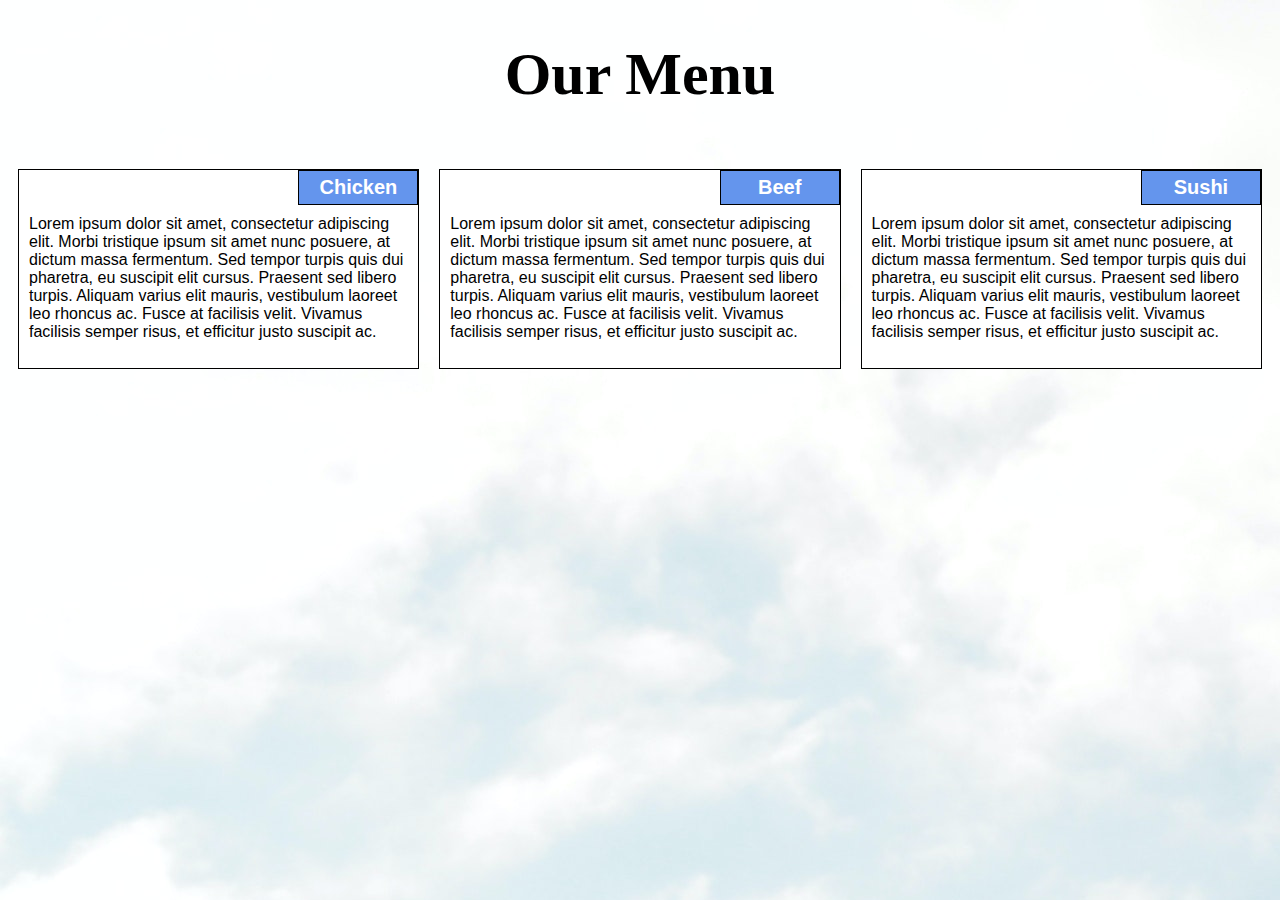
<file: Module_2/index.html>
<!DOCTYPE html>
<html>
<head>
	<meta charset="utf-8">

	<meta name="viewport" content="width=device-width, initial-scale=1">

	<link rel="stylesheet" type="text/css" href="css/styles.css">
	<title>Module 2 Solution</title>
</head>
<body>
	<h1>Our Menu</h1>
	<div class="row">
	<div class="container col-lg-4 col-md-6 col-sm-12">
		<section>
		<div id="chicken">
			Chicken
		</div>
		<p>
			Lorem ipsum dolor sit amet, consectetur adipiscing elit. Morbi tristique ipsum sit amet nunc posuere, at dictum massa fermentum. Sed tempor turpis quis dui pharetra, eu suscipit elit cursus. Praesent sed libero turpis. Aliquam varius elit mauris, vestibulum laoreet leo rhoncus ac. Fusce at facilisis velit. Vivamus facilisis semper risus, et efficitur justo suscipit ac. 
		</p>
		</section>
	</div>
	<div class="container col-lg-4 col-md-6 col-sm-12">
		<section>
		<div id="beef">
			Beef
		</div>
		<p>
			Lorem ipsum dolor sit amet, consectetur adipiscing elit. Morbi tristique ipsum sit amet nunc posuere, at dictum massa fermentum. Sed tempor turpis quis dui pharetra, eu suscipit elit cursus. Praesent sed libero turpis. Aliquam varius elit mauris, vestibulum laoreet leo rhoncus ac. Fusce at facilisis velit. Vivamus facilisis semper risus, et efficitur justo suscipit ac. 
		</p>
		</section>
	</div>
	<div class="container col-lg-4 col-md-12 col-sm-12">
		<section>
		<div id="sushi">
			Sushi
		</div>
		<p>
			Lorem ipsum dolor sit amet, consectetur adipiscing elit. Morbi tristique ipsum sit amet nunc posuere, at dictum massa fermentum. Sed tempor turpis quis dui pharetra, eu suscipit elit cursus. Praesent sed libero turpis. Aliquam varius elit mauris, vestibulum laoreet leo rhoncus ac. Fusce at facilisis velit. Vivamus facilisis semper risus, et efficitur justo suscipit ac. 
		</p>
		</section>
	</div>
	</div>
</body>
</html>
</file>
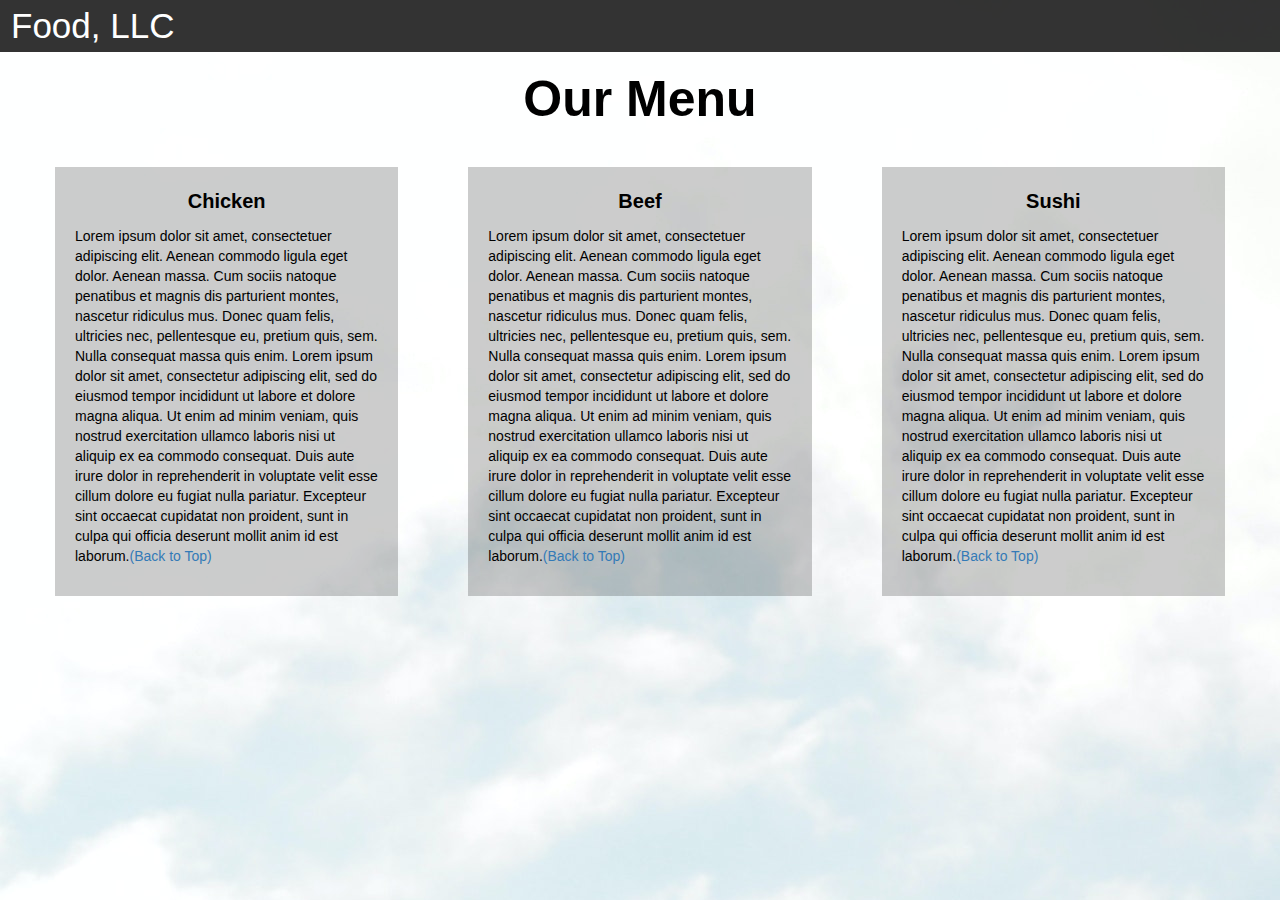
<file: Module_3/index.html>
<!DOCTYPE html>
<html>
<head>

<title>Module 3</title>

  <meta name="viewport" content="width=device-width, initial-scale=1">
  <link rel="stylesheet" href="https://maxcdn.bootstrapcdn.com/bootstrap/3.3.7/css/bootstrap.min.css">
  <script src="https://ajax.googleapis.com/ajax/libs/jquery/3.3.1/jquery.min.js"></script>
  <script src="https://maxcdn.bootstrapcdn.com/bootstrap/3.3.7/js/bootstrap.min.js"></script>

</head>

<meta name="viewport" content="width=device-width, initial-scale=1">
<link rel="stylesheet" type="text/css" href="style1.css">



<body>


<nav class="navbar" id="top">
  <div class="container-fluid">

    <div class="navbar-header">
      <button type="button" class="navbar-toggle" data-toggle="collapse" data-target="#myNavbar">
        <span class="icon-bar"></span>
        <span class="icon-bar"></span>
        <span class="icon-bar"></span> 
      </button>
      <a class="navbar-brand" href="#">Food, LLC</a>
    </div>

    <div class="collapse" id="myNavbar">
      <ul class="nav navbar-nav visible-xs">
        <li><a class="menu-item" href="#">Chicken</a></li>
        <li><a class="menu-item" href="#">Beef</a></li> 
        <li><a class="menu-item" href="#">Sushi</a></li> 
      </ul>
    </div>

  </div>
</nav>

<h1 class="main-title">Our Menu</h1>



<div class="row">

  <div class="col-lg-4 col-md-6 col-sm-12">
    <div class="content-box">
      <p class="item-name">Chicken</p>
      <p>Lorem ipsum dolor sit amet, consectetuer adipiscing elit. Aenean commodo ligula eget dolor. Aenean massa. Cum sociis natoque penatibus et magnis dis parturient montes, nascetur ridiculus mus. Donec quam felis, ultricies nec, pellentesque eu, pretium quis, sem. Nulla consequat massa quis enim. Lorem ipsum dolor sit amet, consectetur adipiscing elit, sed do eiusmod tempor incididunt ut labore et dolore magna aliqua. Ut enim ad minim veniam, quis nostrud exercitation ullamco laboris nisi ut aliquip ex ea commodo consequat. Duis aute irure dolor in reprehenderit in voluptate velit esse cillum dolore eu fugiat nulla pariatur. Excepteur sint occaecat cupidatat non proident, sunt in culpa qui officia deserunt mollit anim id est laborum.<a href="#top">(Back to Top)</a></p>
    </div>
  </div>

  <div class="col-lg-4 col-md-6 col-sm-12">
    <div class="content-box">
      <p class="item-name">Beef</p>
      <p>Lorem ipsum dolor sit amet, consectetuer adipiscing elit. Aenean commodo ligula eget dolor. Aenean massa. Cum sociis natoque penatibus et magnis dis parturient montes, nascetur ridiculus mus. Donec quam felis, ultricies nec, pellentesque eu, pretium quis, sem. Nulla consequat massa quis enim. Lorem ipsum dolor sit amet, consectetur adipiscing elit, sed do eiusmod tempor incididunt ut labore et dolore magna aliqua. Ut enim ad minim veniam, quis nostrud exercitation ullamco laboris nisi ut aliquip ex ea commodo consequat. Duis aute irure dolor in reprehenderit in voluptate velit esse cillum dolore eu fugiat nulla pariatur. Excepteur sint occaecat cupidatat non proident, sunt in culpa qui officia deserunt mollit anim id est laborum.<a href="#top">(Back to Top)</a></p>
    </div>
  </div>


  <div class="col-lg-4 col-md-12 col-sm-12">
    <div class="content-box">
      <p class="item-name">Sushi</p>
      <p>Lorem ipsum dolor sit amet, consectetuer adipiscing elit. Aenean commodo ligula eget dolor. Aenean massa. Cum sociis natoque penatibus et magnis dis parturient montes, nascetur ridiculus mus. Donec quam felis, ultricies nec, pellentesque eu, pretium quis, sem. Nulla consequat massa quis enim. Lorem ipsum dolor sit amet, consectetur adipiscing elit, sed do eiusmod tempor incididunt ut labore et dolore magna aliqua. Ut enim ad minim veniam, quis nostrud exercitation ullamco laboris nisi ut aliquip ex ea commodo consequat. Duis aute irure dolor in reprehenderit in voluptate velit esse cillum dolore eu fugiat nulla pariatur. Excepteur sint occaecat cupidatat non proident, sunt in culpa qui officia deserunt mollit anim id est laborum.<a href="#top">(Back to Top)</a></p>
    </div>
  </div>

</div>


</body>
</html>
</file>
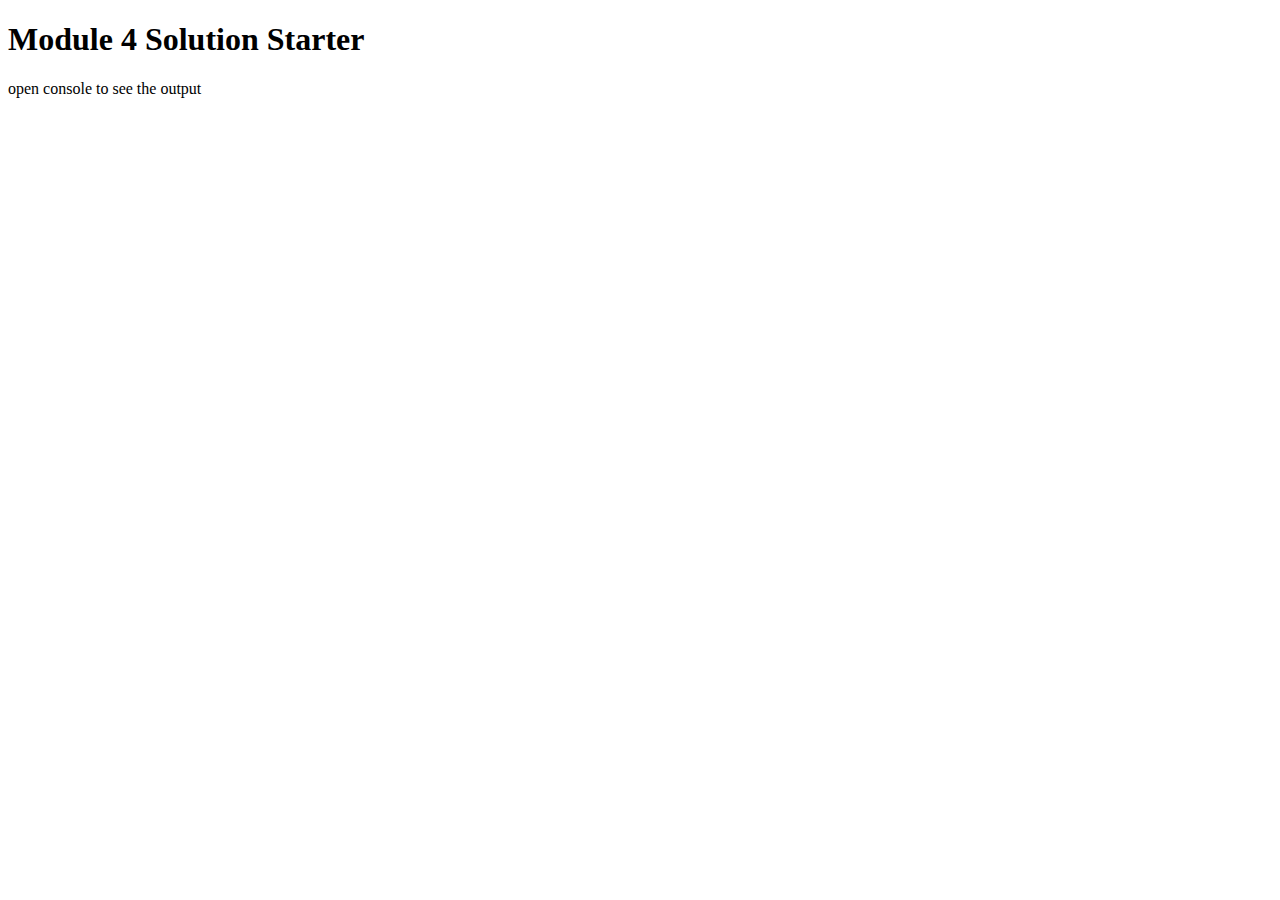
<file: Module_4/index.html>
<!DOCTYPE html>
<html>
<head>
  <meta charset="utf-8">
  <title>Module 4 Solution Starter</title>
  <script src="SpeakHello.js"></script>
  <script src="SpeakGoodBye.js"></script>
  <script src="script.js"></script>
</head>
<body>
  <h1>Module 4 Solution Starter</h1>
  <p>open console to see the output</p>
</body>
</html>
</file>
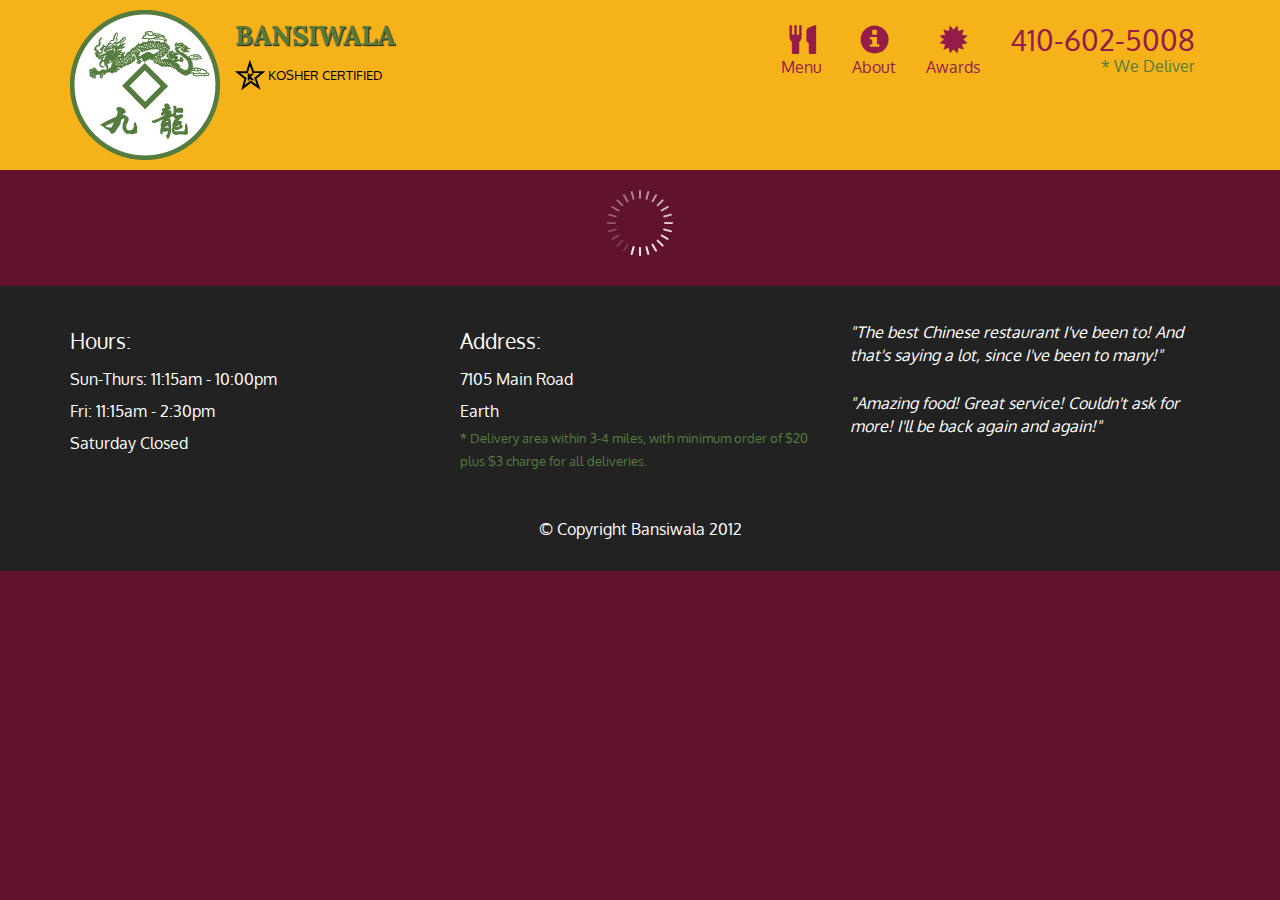
<file: Module_5/index.html>
<!doctype html>
<html lang="en">
  <head>
    <meta charset="utf-8">
    <meta http-equiv="X-UA-Compatible" content="IE=edge">
    <meta name="viewport" content="width=device-width, initial-scale=1">
    <title>David Chu's China Bistro</title>
    <link rel="stylesheet" href="css/bootstrap.min.css">
    <link rel="stylesheet" href="css/styles.css">
    <link href='https://fonts.googleapis.com/css?family=Oxygen:400,300,700' rel='stylesheet' type='text/css'>
    <link href='https://fonts.googleapis.com/css?family=Lora' rel='stylesheet' type='text/css'>
  </head>
<body>
  <header>
    <nav id="header-nav" class="navbar navbar-default">
      <div class="container">
        <div class="navbar-header">
          <a href="index.html" class="pull-left visible-md visible-lg">
            <div id="logo-img" alt="Logo image"></div>
          </a>

          <div class="navbar-brand">
            <a href="index.html"><h1>Bansiwala</h1></a>
            <p>
              <img src="images/star-k-logo.png" alt="Kosher certification">
              <span>Kosher Certified</span>
            </p>
          </div>

          <button id="navbarToggle" type="button" class="navbar-toggle collapsed" data-toggle="collapse" data-target="#collapsable-nav" aria-expanded="false">
            <span class="sr-only">Toggle navigation</span>
            <span class="icon-bar"></span>
            <span class="icon-bar"></span>
            <span class="icon-bar"></span>
          </button>
        </div>
        
        <div id="collapsable-nav" class="collapse navbar-collapse">
           <ul id="nav-list" class="nav navbar-nav navbar-right">
            <li id="navHomeButton" class="visible-xs active">
              <a href="index.html">
                <span class="glyphicon glyphicon-home"></span> Home</a>
            </li>
            <li id="navMenuButton">
              <a href="#" onclick="$dc.loadMenuCategories();">
                <span class="glyphicon glyphicon-cutlery"></span><br class="hidden-xs"> Menu</a>
            </li>
            <li>
              <a href="#">
                <span class="glyphicon glyphicon-info-sign"></span><br class="hidden-xs"> About</a>
            </li>
            <li>
              <a href="#">
                <span class="glyphicon glyphicon-certificate"></span><br class="hidden-xs"> Awards</a>
            </li>
            <li id="phone" class="hidden-xs">
              <a href="tel:410-602-5008">
                <span>410-602-5008</span></a><div>* We Deliver</div>
            </li>
          </ul><!-- #nav-list -->
        </div><!-- .collapse .navbar-collapse -->
      </div><!-- .container -->
    </nav><!-- #header-nav -->
  </header>

  <div id="call-btn" class="visible-xs">
    <a class="btn" href="tel:410-602-5008">
    <span class="glyphicon glyphicon-earphone"></span>
    410-602-5008
    </a>
  </div>
  <div id="xs-deliver" class="text-center visible-xs">* We Deliver</div>

  <div id="main-content" class="container"></div>

  <footer class="panel-footer">
    <div class="container">
      <div class="row">
        <section id="hours" class="col-sm-4">
          <span>Hours:</span><br>
          Sun-Thurs: 11:15am - 10:00pm<br>
          Fri: 11:15am - 2:30pm<br>
          Saturday Closed
          <hr class="visible-xs">
        </section>
        <section id="address" class="col-sm-4">
          <span>Address:</span><br>
          7105 Main Road<br>
          Earth
                    <p>* Delivery area within 3-4 miles, with minimum order of $20 plus $3 charge for all deliveries.</p>
          <hr class="visible-xs">
        </section>
        <section id="testimonials" class="col-sm-4">
          <p>"The best Chinese restaurant I've been to! And that's saying a lot, since I've been to many!"</p>
          <p>"Amazing food! Great service! Couldn't ask for more! I'll be back again and again!"</p>
        </section>
      </div>
      <div class="text-center">&copy; Copyright Bansiwala 2012</div>
    </div>
  </footer>

  <!-- jQuery (Bootstrap JS plugins depend on it) -->
  <script src="js/jquery-2.1.4.min.js"></script>
  <script src="js/bootstrap.min.js"></script>
  <script src="js/ajax-utils.js"></script>
  <script src="js/script.js"></script>
</body>
</html>
</file>
<file: Module_2/css/styles.css>
/* Base Styles */

* {
	box-sizing: border-box;
}

h1 {
	font-family: Brushstroke, fantasy;
	color: #000000;
	text-align: center;
  font-size: 60px;
}

body {
	background-image: url("background.jpg");
	background-color: #000000;

}

p {
	padding: 10px;
	margin: 0;
}

.container {
	border: none;
	margin-left: auto;
	margin-right: auto;
	margin-top: 10px;
	margin-bottom: 10px;
	padding: 10px;
}

section {
	border:	1px solid black;
	background-color: #ffffff;
	width: 100%;
	height: 200px;
	font-family: Helvetica;
	color: black;
	position: relative;
	overflow: auto;
}

#chicken {
	border: 1px solid black;
	text-align: center;
	width: 30%;
	margin-left: 70%;
	font-family: Georgia,sans-serif;
	font-weight: bold;
	font-size: 125%;
	margin-bottom: 0;
	margin-top: 0;
	padding: 5px;
	background-color: #6495ED;
  color: white;
}

#beef {
	border: 1px solid black;
	text-align: center;
	width: 30%;
	margin-left: 70%;
	font-family: Georgia,sans-serif;
	font-weight: bold;
	font-size: 125%;
	margin-bottom: 0;
	margin-top: 0;
	padding: 5px;
	background-color: #6495ED;
  color: white;
}

#sushi {
	border: 1px solid black;
	text-align: center;
	width: 30%;
	margin-left: 70%;
	font-family: Georgia,sans-serif;
	font-weight: bold;
	font-size: 125%;
	margin-bottom: 0;
	margin-top: 0;
	background-color: #6495ED;
	color: white;
	padding: 5px;
}

.row {
	width: 100%;
}

/* Desktop view */

@media (min-width: 992px) {
  .col-lg-1, .col-lg-2, .col-lg-3, .col-lg-4, .col-lg-5, .col-lg-6, .col-lg-7, .col-lg-8, .col-lg-9, .col-lg-10, .col-lg-11, .col-lg-12 {
    float: left;
  }

  .col-lg-1 {
    width: 8.33%;
  }
  .col-lg-2 {
    width: 16.66%;
  }
  .col-lg-3 {
    width: 25%;
  }
  .col-lg-4 {
    width: 33.33%;
  }
  .col-lg-5 {
    width: 41.66%;
  }
  .col-lg-6 {
    width: 50%;
  }
  .col-lg-7 {
    width: 58.33%;
  }
  .col-lg-8 {
    width: 66.66%;
  }
  .col-lg-9 {
    width: 74.99%;
  }
  .col-lg-10 {
    width: 83.33%;
  }
  .col-lg-11 {
    width: 91.66%;
  }
  .col-lg-12 {
    width: 100%;
  }

}

/* Tablet view */

@media (min-width: 768px) and (max-width: 991px) {
  .col-md-1, .col-md-2, .col-md-3, .col-md-4, .col-md-5, .col-md-6, .col-md-7, .col-md-8, .col-md-9, .col-md-10, .col-md-11, .col-md-12 {
    float: left;
  }

  .col-md-1 {
    width: 8.33%;
  }
  .col-md-2 {
    width: 16.66%;
  }
  .col-md-3 {
    width: 25%;
  }
  .col-md-4 {
    width: 33.33%;
  }
  .col-md-5 {
    width: 41.66%;
  }
  .col-md-6 {
    width: 50%;
  }
  .col-md-7 {
    width: 58.33%;
  }
  .col-md-8 {
    width: 66.66%;
  }
  .col-md-9 {
    width: 74.99%;
  }
  .col-md-10 {
    width: 83.33%;
  }
  .col-md-11 {
    width: 91.66%;
  }
  .col-md-12 {
    width: 100%;
  }
}

/* Mobile view */

@media (max-width: 768px) {
  .col-sm-1, .col-sm-2, .col-sm-3, .col-sm-4, .col-sm-5, .col-sm-6, .col-sm-7, .col-sm-8, .col-sm-9, .col-sm-10, .col-sm-11, .col-sm-12 {
 	float: left;
  }

  .col-sm-1 {
    width: 8.33%;
  }
  .col-sm-2 {
    width: 16.66%;
  }
  .col-sm-3 {
    width: 25%;
  }
  .col-sm-4 {
    width: 33.33%;
  }
  .col-sm-5 {
    width: 41.66%;
  }
  .col-sm-6 {
    width: 50%;
  }
  .col-sm-7 {
    width: 58.33%;
  }
  .col-sm-8 {
    width: 66.66%;
  }
  .col-sm-9 {
    width: 74.99%;
  }
  .col-sm-10 {
    width: 83.33%;
  }
  .col-sm-11 {
    width: 91.66%;
  }
  .col-sm-12 {
    width: 100%;
  }
}
</file>
<file: Module_3/style1.css>
.container-fluid{
	margin: 0;
	padding: 0;
}

.navbar{
	border-radius: 0px;
	background-color: rgba(0,0,0,0.8);
}
body {
	background-image: url("background.jpg");
	background-color: #000000;

}

.navbar-brand{
  font-size: 35px;
  color: white;
  padding-left: 25px;
}

.navbar-brand:hover{
	color: white;
}

.nav{
	margin: 0;
	padding: 0;
}

.navbar-nav{
  font-size: 25px;
  text-align: center;
  margin: 0;
  padding: 0;
}

.navbar-toggle{
	border: 2px solid white;
	margin-right: 25px;
}

.icon-bar{
	background-color: white;
}


.main-title{
  margin-bottom: 15px;
  text-align: center;
  color: #000000;
  font-size: 50px;
  font-family: "Comic Sans MS", cursive, sans-serif;
  font-weight: bold;
}

li{
	box-sizing: border-box;
	width: 100%;
}

.menu-item{
	padding: 0;
	margin: 0;
	width: 100%;
	background-color: white;
	border-bottom: 1px solid black;
	color: black;
	display: block;
}

.menu-item:hover{
	background-color: rgba(0,0,0,0.9);
	color: rgba(0,0,0,0.4);
}



.row{
	margin: 20px;
}

.content-box{
	margin: 20px;
	width: auto;
	height: auto;
	color: black;
	background-color: rgba(0,0,0,0.2);
	font-family: "Comic Sans MS", cursive, sans-serif;
	padding: 20px;
}

.item-name{
	text-align: center;
	font-size: 20px;
	font-weight: bold;
}

#top{

}
</file>
<file: Module_5/css/styles.css>
body {
  font-size: 16px;
  color: #fff;
  background-color: #61122f;
  font-family: 'Oxygen', sans-serif;
}

/** HEADER **/
#header-nav {
  background-color: #f6b319;
  border-radius: 0;
  border: 0;
}

#logo-img {
  background: url('../images/restaurant-logo_large.png') no-repeat;
  width: 150px;
  height: 150px;
  margin: 10px 15px 10px 0;
}

.navbar-brand {
  padding-top: 25px;
}
.navbar-brand h1 { /* Restaurant name */
  font-family: 'Lora', serif;
  color: #557c3e;
  font-size: 1.5em;
  text-transform: uppercase;
  font-weight: bold;
  text-shadow: 1px 1px 1px #222;
  margin-top: 0;
  margin-bottom: 0;
  line-height: .75;
}
.navbar-brand a:hover, .navbar-brand a:focus {
  text-decoration: none;
}
.navbar-brand p { /* Kosher cert */
  color: #000;
  text-transform: uppercase;
  font-size: .7em;
  margin-top: 15px;
}
.navbar-brand p span { /* Star-K */
  vertical-align: middle;
}

#nav-list {
  margin-top: 10px;
}
#nav-list a {
  color: #951C49;
  text-align: center;
}
#nav-list a:hover {
  background: #E7E7E7;
}
#nav-list a span {
  font-size: 1.8em;
}

#phone {
  margin-top: 5px;
}
#phone a { /* Phone number */
  text-align: right;
  padding-bottom: 0;
}
#phone div { /* We Deliver */
  color: #557c3e;
  text-align: right;
  padding-right: 15px;
}

.navbar-header button.navbar-toggle, .navbar-header .icon-bar {
  border: 1px solid #61122f;
}
.navbar-header button.navbar-toggle {
  clear: both;
  margin-top: -30px;
}
/* END HEADER */

/* FOOTER */
.panel-footer {
  margin-top: 30px;
  padding-top: 35px;
  padding-bottom: 30px;
  background-color: #222;
  border-top: 0;
}
.panel-footer div.row {
  margin-bottom: 35px;
}
#hours, #address {
  line-height: 2;
}
#hours > span, #address > span {
  font-size: 1.3em;
}
#address p {
  color: #557c3e;
  font-size: .8em;
  line-height: 1.8;
}
#testimonials {
  font-style: italic;
}
#testimonials p:nth-child(2) {
  margin-top: 25px;
}
/* END FOOTER */



/* HOME PAGE */
.container .jumbotron {
  box-shadow: 0 0 50px #3F0C1F;
  border: 2px solid #3F0C1F;
}

#menu-tile, #specials-tile, #map-tile {
  height: 250px;
  width: 100%;
  margin-bottom: 15px;
  position: relative;
  border: 2px solid #3F0C1F;
  overflow: hidden;
}
#menu-tile:hover, #specials-tile:hover, #map-tile:hover {
  box-shadow: 0 1px 5px 1px #cccccc;
}
#menu-tile {
  background: url('../images/menu-tile.jpg') no-repeat;
  background-position: center;
}
#specials-tile {
  background: url('../images/specials-tile.jpg') no-repeat;
  background-position: center;
}
#menu-tile span, #specials-tile span, #map-tile span {
  position: absolute;
  bottom: 0;
  right: 0;
  width: 100%;
  text-align: center;
  font-size: 1.6em;
  text-transform: uppercase;
  background-color: #000;
  color: #fff;
  opacity: .8;
}
/* END HOME PAGE */

/* MENU CATEGORIES PAGE */
.category-tile { 
  position: relative;
  border: 2px solid #3F0C1F;
  overflow: hidden;
  width: 200px;
  height: 200px;
  margin: 0 auto 15px;
}
.category-tile span {
  position: absolute;
  bottom: 0;
  right: 0;
  width: 100%;
  text-align: center;
  font-size: 1.2em;
  text-transform: uppercase;
  background-color: #000;
  color: #fff;
  opacity: .8;
}
.category-tile:hover {
  box-shadow: 0 1px 5px 1px #cccccc;
}

#menu-categories-title + div {
  margin-bottom: 50px;
}
/* END MENU CATEGORIES PAGE */

/* SINGLE CATEGORY PAGE */
.menu-item-tile {
  margin-bottom: 25px;
}
.menu-item-tile hr {
  width: 80%;
}
.menu-item-tile .menu-item-price {
  font-size: 1.1em;
  text-align: right;
  margin-top: -15px;
  margin-right: -15px;
}
.menu-item-tile .menu-item-price span {
  font-size: .6em;
}
.menu-item-photo {
  position: relative;
  border: 2px solid #3F0C1F; 
  overflow: hidden;
  padding: 0;
  margin-right: -15px;
  margin-left: auto;
  margin-bottom: 20px;
  max-width: 250px;
}
.menu-item-photo div {
  position: absolute;
  bottom: 0;
  right: 0;
  width: 80px;
  background-color: #557c3e;
  text-align: center;
}
.menu-item-description {
  padding-right: 30px;
}
h3.menu-item-title {
  margin: 0 0 10px;
}
.menu-item-details {
  font-size: .9em;
  font-style: italic;
}
/* END SINGLE CATEGORY PAGE */


/********** Large devices only **********/
@media (min-width: 1200px) {
  .container .jumbotron {
    background: url('../images/jumbotron_1200.jpg') no-repeat;
    height: 675px;
  }
}

/********** Medium devices only **********/
@media (min-width: 992px) and (max-width: 1199px) {
  /* Header */
  #logo-img {
    background: url('../images/restaurant-logo_medium.png') no-repeat;
    width: 100px;
    height: 100px;
    margin: 5px 5px 5px 0;
  }
  /* End Header */

  /* Home Page */
  .container .jumbotron {
    background: url('../images/jumbotron_992.jpg') no-repeat;
    height: 558px;
  }
  /* End Home Page */
}

/********** Small devices only **********/
@media (min-width: 768px) and (max-width: 991px) {
  /* Home Page */
  .container .jumbotron {
    background: url('../images/jumbotron_768.jpg') no-repeat;
    height: 432px;
  }
  /* End Home Page */
}

/********** Extra small devices only **********/
@media (max-width: 767px) {
  /* Header */
  .navbar-brand {
    padding-top: 10px;
    height: 80px;
  }
  .navbar-brand h1 { /* Restaurant name */
    padding-top: 10px;
    font-size: 5vw; /* 1vw = 1% of viewport width */
  }
  .navbar-brand p { /* Kosher cert */
    font-size: .6em;
    margin-top: 12px;
  }
  .navbar-brand p img { /* Star-K */
    height: 20px;
  }

  #collapsable-nav a { /* Collapsed nav menu text */
    font-size: 1.2em;
  }
  #collapsable-nav a span { /* Collapsed nav menu glyph */
    font-size: 1em;
    margin-right: 5px;
  }

  #call-btn > a {
    font-size: 1.5em;
    display: block;
    margin: 0 20px;
    padding: 10px;
    border: 2px solid #fff;
    background-color: #f6b319;
    color: #951c49;
  }
  #xs-deliver {
    margin-top: 5px;
    font-size: .7em;
    letter-spacing: .1em;
    text-transform: uppercase;
  }
  /* End Header */

  /* Footer */
  .panel-footer section {
    margin-bottom: 30px;
    text-align: center;
  }
  .panel-footer section:nth-child(3) {
    margin-bottom: 0; /* margin already exists on the whole row */
  }
  .panel-footer section hr {
    width: 50%;
  }
  /* End Footer */

  /* Home Page */
  .container .jumbotron {
    margin-top: 30px;
    padding: 0;
  }
  #menu-tile, #specials-tile {
    width: 360px;
    margin: 0 auto 15px;
  }

  .menu-item-photo {
    margin-right: auto;
  }
  .menu-item-tile .menu-item-price {
    text-align: center;
  }
  .menu-item-description {
    text-align: center;;
  }
}


/********** Super extra small devices Only :-) (e.g., iPhone 4) **********/
@media (max-width: 479px) {
  /* Header */
  .navbar-brand h1 { /* Restaurant name */
    padding-top: 5px;
    font-size: 6vw;
  }
  /* End Header */
  
  /* Home page */
  #menu-tile, #specials-tile {
    width: 280px;
    margin: 0 auto 15px;
  }

  .col-xxs-12 {
    position: relative;
    min-height: 1px;
    padding-right: 15px;
    padding-left: 15px;
    float: left;
    width: 100%;
  }
}
</file>
